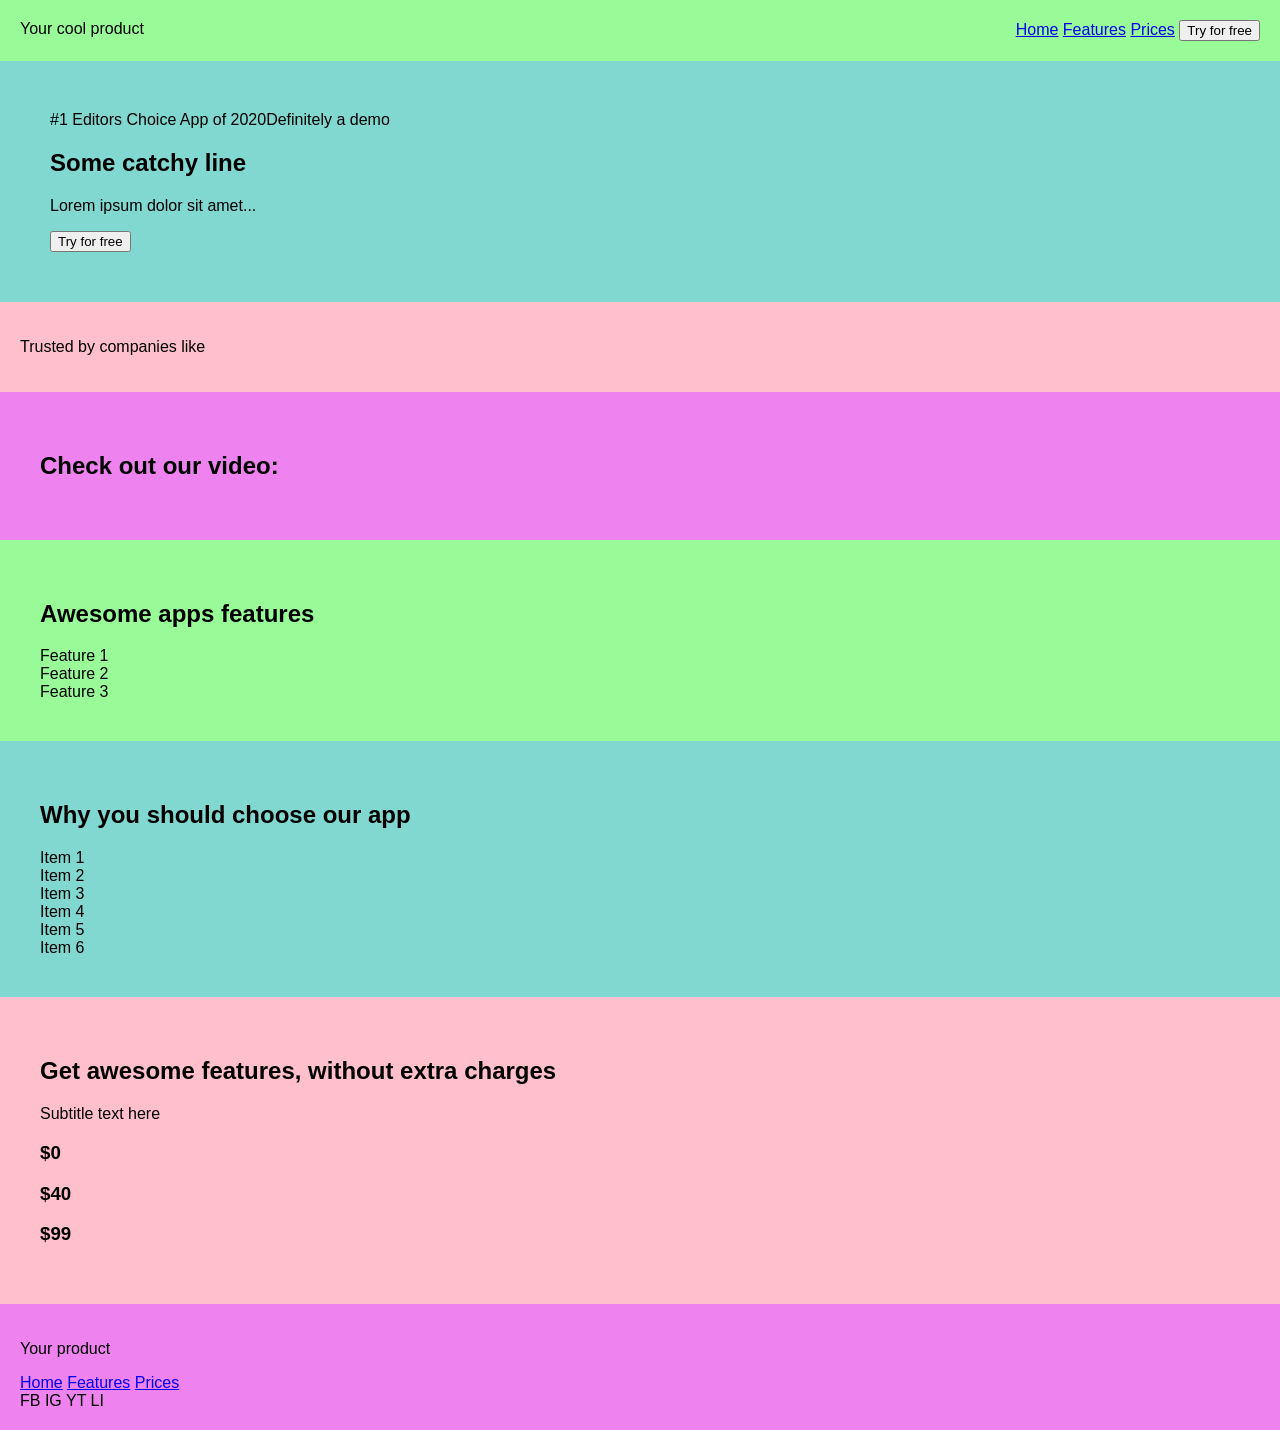
<file: Prime_Project/index.html>
<!doctype html>
<html lang="en">
  <head>
    <meta charset="UTF-8" />
    <link rel="stylesheet" href="style.css" />
    <title>Prime_Project</title>
  </head>
  <body>
    <header class="header">
      <div class="logo">Your cool product</div>
      <nav class="nav-menu">
        <a href="#">Home</a>
        <a href="#">Features</a>
        <a href="#">Prices</a>
        <button class="btn-primary">Try for free</button>
      </nav>
    </header>

    <main>
      <section class="hero">
        <div class="hero-left">
          <span class="badge">#1 Editors Choice App of 2020</span>
          <h1>Some catchy line</h1>
          <p>Lorem ipsum dolor sit amet...</p>
          <button class="btn-primary">Try for free</button>
        </div>
        <div class="hero-right">
          <div class="demo-card">Definitely a demo</div>
        </div>
      </section>

      <section class="trusted">
        <p>Trusted by companies like</p>
        <div class="logos-row">
          <div class="logo-placeholder"></div>
          <div class="logo-placeholder"></div>
          <div class="logo-placeholder"></div>
          <div class="logo-placeholder"></div>
          <div class="logo-placeholder"></div>
        </div>
      </section>

      <section class="video-section">
        <h2>Check out our video:</h2>
        <div class="video-placeholder"></div>
      </section>

      <section class="features">
        <h2>Awesome apps features</h2>
        <div class="features-container">
          <div class="card">Feature 1</div>
          <div class="card">Feature 2</div>
          <div class="card">Feature 3</div>
        </div>
      </section>

      <section class="why-choose">
        <h2>Why you should choose our app</h2>
        <div class="benefits-grid">
          <div class="benefit-item">Item 1</div>
          <div class="benefit-item">Item 2</div>
          <div class="benefit-item">Item 3</div>
          <div class="benefit-item">Item 4</div>
          <div class="benefit-item">Item 5</div>
          <div class="benefit-item">Item 6</div>
        </div>
      </section>

      <section class="pricing-section">
        <h2>Get awesome features, without extra charges</h2>
        <p>Subtitle text here</p>
        <div class="pricing-cards">
          <div class="card"><h3>$0</h3></div>
          <div class="card"><h3>$40</h3></div>
          <div class="card"><h3>$99</h3></div>
        </div>
      </section>
    </main>

    <footer class="footer">
      <p>Your product</p>
      <nav class="footer-menu">
        <a href="#">Home</a>
        <a href="#">Features</a>
        <a href="#">Prices</a>
      </nav>
      <div class="social-icons">
        <span>FB</span> <span>IG</span> <span>YT</span> <span>LI</span>
      </div>
    </footer>
  </body>
</html>
</file>
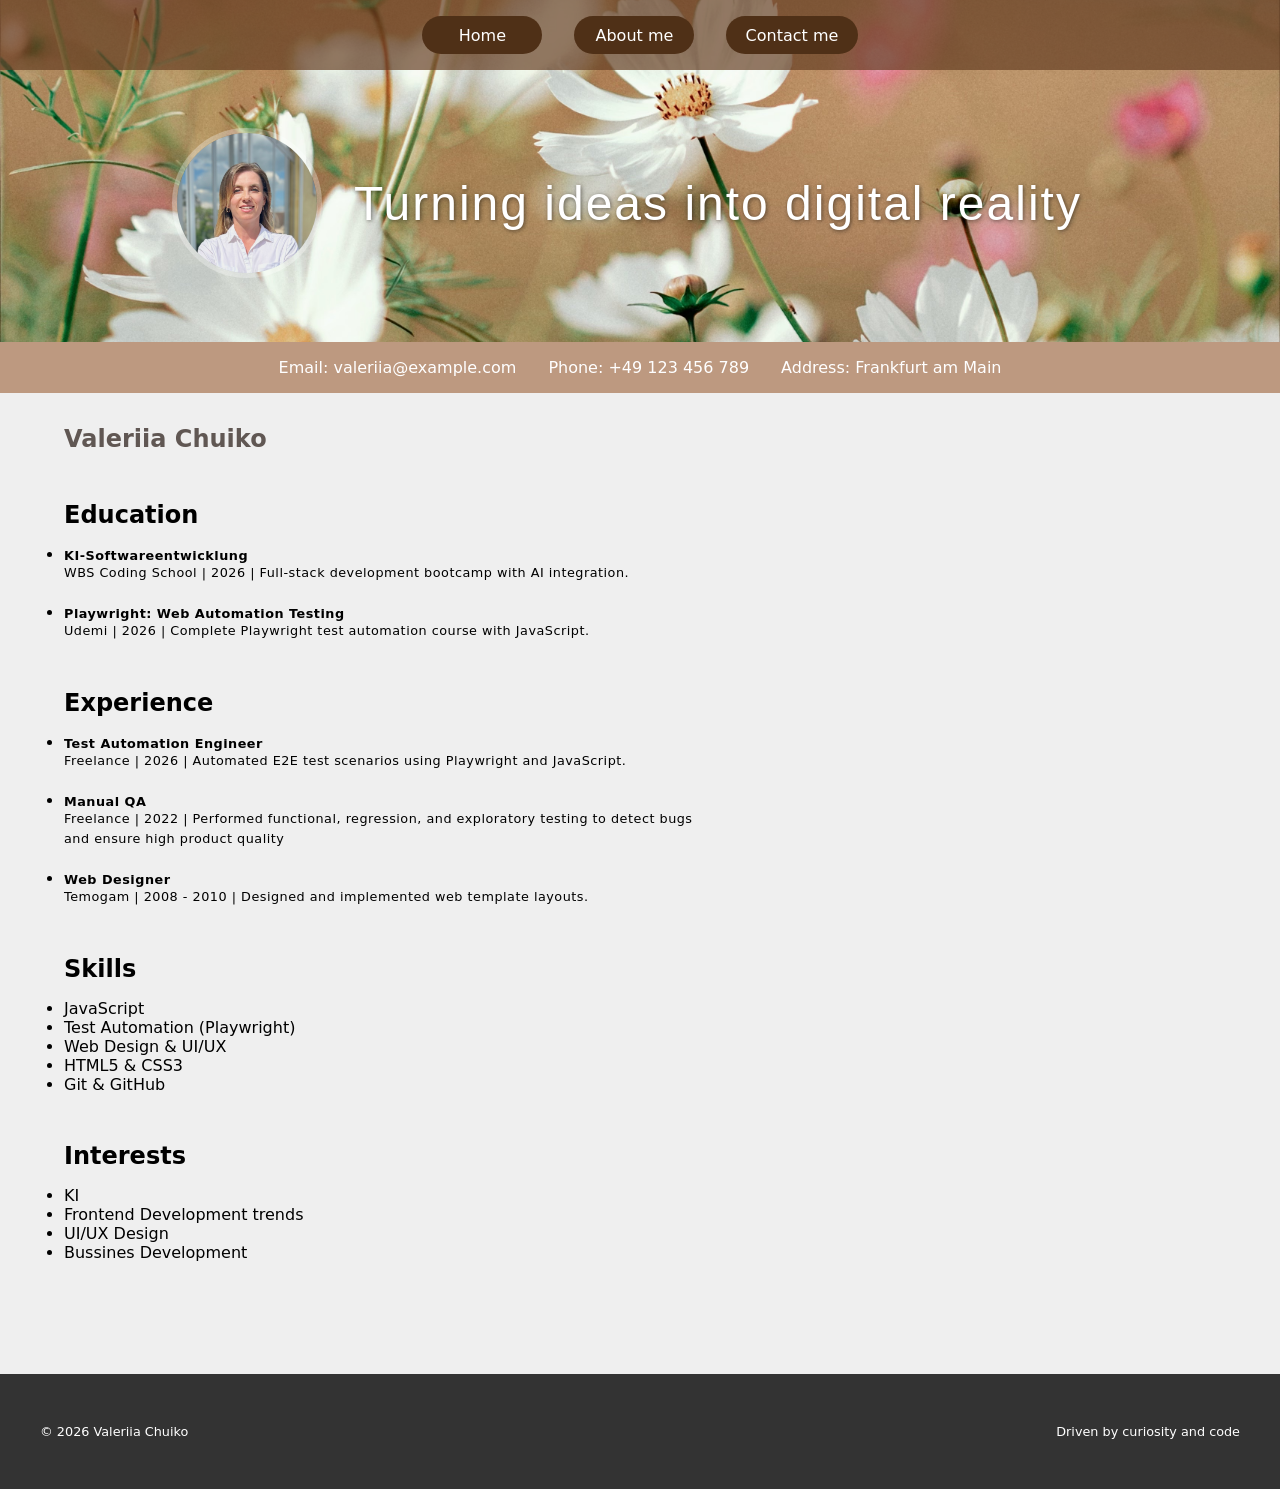
<file: resume_1/index.html>
<!doctype html>
<html lang="en">
  <head>
    <meta charset="UTF-8" />
    <meta name="viewport" content="width=device-width, initial-scale=1.0" />
    <title>Resume_Valeriia</title>
    <link rel="stylesheet" href="style.css" />
  </head>

  <body>
    <nav>
      <ul class="nav-list">
        <li><a href="index.html">Home</a></li>
        <li><a href="about.html">About me</a></li>
        <li><a href="contact.html">Contact me</a></li>
      </ul>
    </nav>

    <header>
      <div class="header-overlay">
        <img src="images/MyPic.jpg" alt="My photo" />
        <h2 class="header-title">Turning ideas into digital reality</h2>
      </div>
    </header>

    <section>
      <ul class="contacts-list">
        <li>
          Email: <a href="mailto:valeriia@example.com">valeriia@example.com</a>
        </li>
        <li>Phone: <a href="tel:+49123456789">+49 123 456 789</a></li>
        <li>Address: Frankfurt am Main</li>
      </ul>
    </section>

    <main>
      <section>
        <h1>Valeriia Chuiko</h1>
      </section>

      <section>
        <h2>Education</h2>
        <ul>
          <li>
            <h3>KI-Softwareentwicklung</h3>
            <p>
              WBS Coding School | 2026 | Full-stack development bootcamp with AI
              integration.
            </p>
          </li>
          <li>
            <h3>Playwright: Web Automation Testing</h3>
            <p>
              Udemi | 2026 | Complete Playwright test automation course with
              JavaScript.
            </p>
          </li>
        </ul>
      </section>

      <section>
        <h2>Experience</h2>
        <ul>
          <li>
            <h3>Test Automation Engineer</h3>
            <p>
              Freelance | 2026 | Automated E2E test scenarios using Playwright
              and JavaScript.
            </p>
          </li>
          <li>
            <h3>Manual QA</h3>
            <p>
              Freelance | 2022 | Performed functional, regression, and
              exploratory testing to detect bugs and ensure high product quality
            </p>
          </li>

          <li>
            <h3>Web Designer</h3>
            <p>
              Temogam | 2008 - 2010 | Designed and implemented web template
              layouts.
            </p>
          </li>
        </ul>
      </section>

      <section id="star">
        <h2>Skills</h2>
        <ul>
          <li>JavaScript</li>
          <li>Test Automation (Playwright)</li>
          <li>Web Design & UI/UX</li>
          <li>HTML5 & CSS3</li>
          <li>Git & GitHub</li>
        </ul>
      </section>

      <section id="star">
        <h2>Interests</h2>
        <ul>
          <li>KI</li>
          <li>Frontend Development trends</li>
          <li>UI/UX Design</li>
          <li>Bussines Development</li>
        </ul>
      </section>
    </main>

    <footer>
      <p>&copy; 2026 Valeriia Chuiko</p>
      <p>Driven by curiosity and code</p>
    </footer>
  </body>
</html>
</file>
<file: Prime_Project/style.css>
/* General reset for better visualization */
body {
    margin: 0;
    font-family: sans-serif;
}

/* 1. Header: Light Green */
.header {
    background-color: #98FB98; /* Pale Green */
    padding: 20px;
    display: flex;
    justify-content: space-between;
}

/* 2. Hero: Tiffany Blue */
.hero {
    background-color: #81D8D0; /* Tiffany Blue */
    padding: 50px;
    display: flex;
}

/* 3. Trusted: Pink */
.trusted {
    background-color: #FFC0CB; /* Pink */
    padding: 20px;
}

/* 4. Video: Violet */
.video-section {
    background-color: #EE82EE; /* Violet */
    padding: 40px;
}

/* 5. Features: Light Green */
.features {
    background-color: #98FB98;
    padding: 40px;
}

/* 6. Why Choose: Tiffany Blue */
.why-choose {
    background-color: #81D8D0;
    padding: 40px;
}

/* 7. Pricing: Pink */
.pricing-section {
    background-color: #FFC0CB;
    padding: 40px;
}

/* 8. Footer: Violet */
.footer {
    background-color: #EE82EE;
    padding: 20px;
}
</file>
<file: resume_1/style.css>
* {
  padding: 0;
  margin: 0;
  box-sizing: border-box;
}
body {
  overflow-x: hidden;
  width: 100%;
  margin: 0;
  padding: 0;
  font-family: system-ui;
  background-color: #efefef;
  display: flex;
  flex-direction: column;
  min-height: 100vh;
}

header {
  position: relative;
  padding: 2rem 2rem;
  padding-top: 6rem;
  background-image: url("images/header-bg.avif");
  background-size: cover;
  background-position: center;
  background-repeat: no-repeat;
}

.header-overlay {
  display: flex;
  flex-direction: row; /* Ряд: фото слева, текст справа */
  align-items: center; /* Вертикальное центрирование */
  justify-content: flex-start; /* Прижимаем к левому краю */
  gap: 2rem; /* Расстояние между фото и текстом */
  padding: 2rem;
  pointer-events: none;
  max-width: 1000px; /* Ограничим ширину, чтобы не разлеталось по экрану */
  margin: 0 auto; /* Центрируем весь блок на странице */
}

.header-overlay img {
  width: 150px; /* Фиксированный размер */
  height: 150px;
  border-radius: 50%; /* Круглая форма */
  object-fit: cover;
  border: 5px solid rgba(255, 255, 255, 0.3);
}

img {
  max-width: 100%;
  height: auto;
}

/* Стили для ссылок-кнопок */
nav ul li a {
  display: inline-block; /* Позволяет задавать блочные размеры (padding) */
  padding: 0.6rem 1.2rem; /* Внутренние отступы для размера кнопки */
  background-color: #4f3017; /* Цвет фона кнопки */
  color: #ffffff; /* Цвет текста на кнопке */
  border-radius: 20px; /* Скругление углов */
  text-decoration: none; /* Убираем подчеркивание */
  transition: all 0.3s ease; /* Плавный переход при наведении */
  /* Добавляем фиксированную ширину */
  min-width: 120px; /* Задай значение, которое подходит для твоего самого длинного текста */
  text-align: center; /* Текст внутри будет строго по центру */
}

nav ul li a:hover {
  background-color: hotpink; /* Меняем цвет кнопки при наведении */
  color: #ffffff;
  transform: scale(1.05);
  text-decoration: none; /* Это убирает подчеркивание */ /* Кнопка чуть увеличивается */
}

header a {
  color: inherit;
  text-decoration: none;
  font-style: normal;
}

header a:hover {
  text-decoration: underline;
  color: hotpink;
}

.header-title {
  font-family:
    "Helvetica Neue", Helvetica, Arial, sans-serif; /* Чистый шрифт */
  font-weight: 300; /* Тонкое начертание */
  font-size: 3rem; /* Размер текста */
  color: #ffffff; /* Белый цвет */
  letter-spacing: 2px; /* Добавляем немного воздуха между буквами */
  text-shadow: 1px 1px 4px rgba(0, 0, 0, 0.5); /* Легкая тень, чтобы текст читался на любом фоне */
}

h1 {
  /*text-align: center;*/
  color: rgb(96, 87, 83);
}

main {
  margin: 2rem 4rem;
  flex: 1;
}

main section {
  margin-bottom: 3rem;
}

main p {
  max-width: 80ch;
  margin-bottom: 1.2rem;
  line-height: 1.6;
}

main h2 {
  margin-bottom: 1rem; /* Расстояние между заголовком и тем, что идет после него */
  margin-top: 2rem; /* Расстояние сверху, чтобы отделить секцию от предыдущей */
}

section li h3,
section li p {
  font-size: 0.8rem;
  letter-spacing: 0.5px;
}

footer {
margin-top: 2rem;
  background-color: #333333;
  color: white;
  font-size: 0.8rem;
  padding: 50px 40px;
  
  /* Добавляем Flex здесь, чтобы работало везде */
  display: flex;
  justify-content: space-between;
  align-items: center;
}

.nav-list {
  /* --- Фиксация вверху --- */
  position: fixed; /* Прикрепляет блок к окну браузера */
  top: 0; /* Прижимает к самому верху */
  left: 0; /* Прижимает к левому краю */
  width: 100%; /* Растягивает на всю ширину */
  z-index: 1000; /* Чтобы меню было поверх всего контента */

  /* --- Твои стили --- */
  display: flex;
  justify-content: center;
  gap: 2rem;
  list-style: none;
  background-color: rgba(103, 64, 37, 0.7); /* Чуть темнее для контраста */
  padding: 1rem;
  color: white;
  border-bottom-left-radius: 0; /* Убираем скругление для "полной" полосы */
  border-bottom-right-radius: 0;
}

.nav-list li a {
  color: white;
  text-decoration: none;
}

.contacts-list {
  display: flex;
  justify-content: center;
  gap: 2rem;
  list-style: none;
  background-color: rgba(139, 69, 19, 0.5); /* Прозрачный коричневый */
  padding: 1rem;
  color: white;
}

.contacts-list li a {
  color: white;
  text-decoration: none;
}

@media (max-width: 768px) {
  /* Уменьшаем отступы основного контента, чтобы ничего не распирало */
  main {
    margin: 1rem 0.5rem; /* Сделали отступы еще меньше по бокам */
  }
  header {
    padding-top: 12rem;
  }

  .header-overlay {
    flex-direction: column; /* На мобильных снова столбик */
    justify-content: center;
    gap: 1rem;
    padding: 1rem;
  }

  .header-title {
    font-size: 1.8rem; /* Уменьшаем размер текста для мобилки */
    line-height: 1.2; /* Добавляем межстрочный интервал, чтобы текст был читаемее */
    text-align: center;
  }

  .nav-list {
    flex-direction: column; /* Кнопки друг под другом */
    align-items: center; /* ВАЖНО: это центрирует их по горизонтали */
    padding: 1rem 0; /* Убираем отступы по бокам */
    gap: 0.5rem;

    width: 100%; /* Растягиваем контейнер на всю ширину */
    margin: 0; /* Убираем внешние отступы */
  }

  .nav-list li {
    width: 90%; /* Кнопки будут чуть уже экрана (по бокам будет воздух) */
    display: flex; /* Включаем flex для элемента списка */
    justify-content: center; /* Центрируем саму кнопку */
  }

  /* 2. Убираем подложки (фоновый цвет) у кнопок */
  .nav-list li a {
    /*border: 1px solid white;                 /* Можно оставить тонкую рамку, если хочешь */
    /*color: white;  */
    background: none;
    /* padding: 1rem 0;          */
  }

  .contacts-list {
    flex-direction: column; /* Ставим контакты друг под другом */
    align-items: center; /* Центрируем их */
    gap: 0.5rem; /* Уменьшаем отступы */
    text-align: center;
  }

}
</file>
